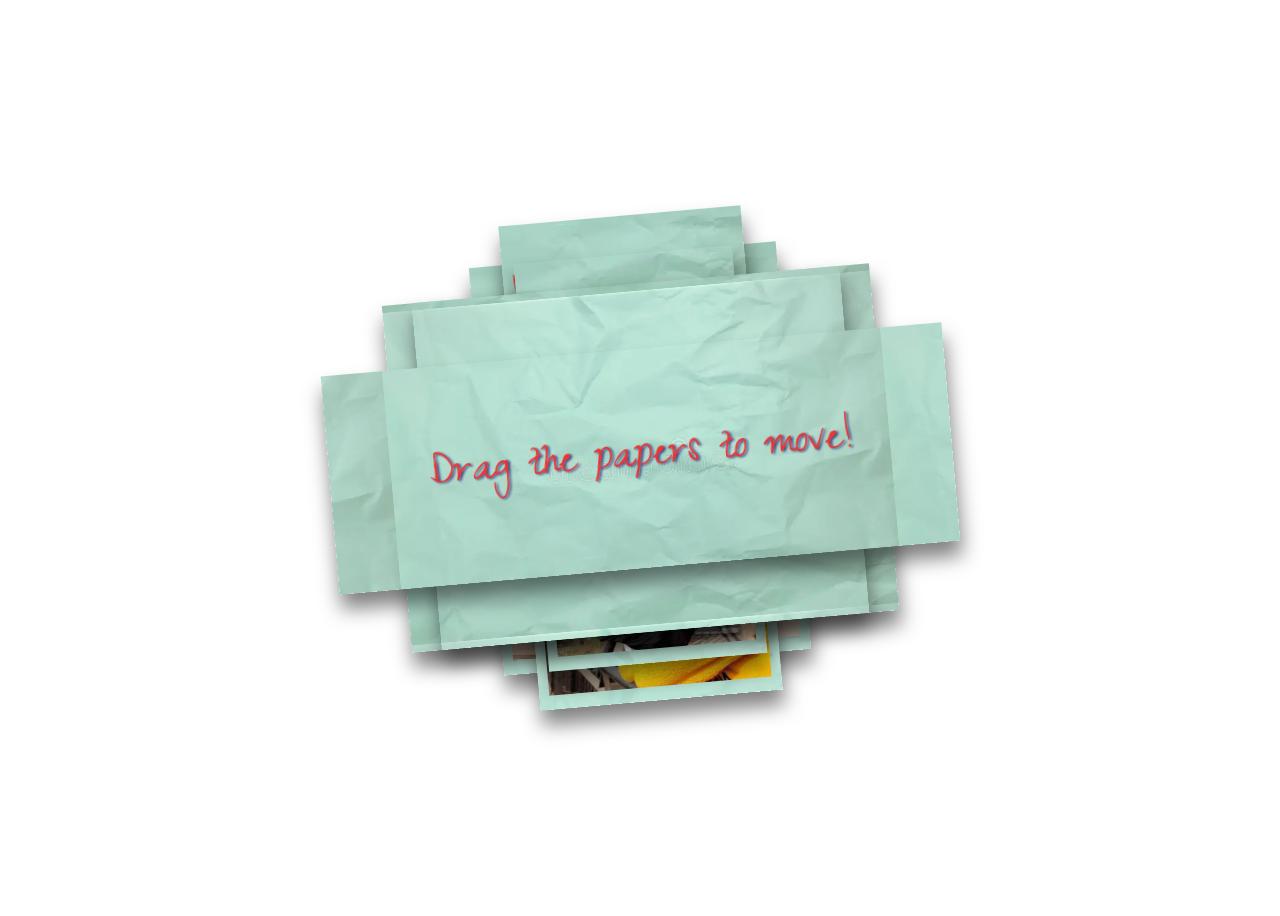
<file: index.html>
<!DOCTYPE html>
<html lang="en" >
<head>
  <meta charset="UTF-8">
  <title>CodePen - Drag Papers ❤️</title>
  <link rel='stylesheet' href='https://fonts.googleapis.com/css2?family=Short+Stack&amp;family=Homemade+Apple&amp;display=swap'><link rel="stylesheet" href="./style.css">
  
  
  
  <link href="https://unpkg.com/aos@2.3.1/dist/aos.css" rel="stylesheet">
 
<style>
  .btn button a{
    text-decoration: none;
   color: white;
  }


  .heart{
  position:absolute;
  top:-50%;
  transform:rotate(-45deg);
  -webkit-transform:rotate(-45deg);
  -moz-transform:rotate(-45deg);
  -m-transform:rotate(-45deg);
}
.heart:before{
  position:absolute;
  top:-50%;
  left:0;
  display:block;
  content:"";
  width:100%;
  height:100%;
  background:inherit;
  border-radius:100%;
}
.heart:after{
  position:absolute;
  top:0;
  right:-50%;
  display:block;
  content:"";
  width:100%;
  height:100%;
  background:inherit;
  border-radius:100%;
}

@keyframes love {
  0%{top:110%}
}
@-webkit-keyframes love {
  0%{top:110%}
}
@-moz-keyframes love {
  0%{top:110%}
}
@-ms-keyframes love {
  0%{top:110%}
}


  
</style>
 
</head>
<body>
<!-- partial:index.partial.html -->

<div class="paper heart1">

</div>

<div class="paper image">
<p>So you would like </p>
<p>to come..?</p>
<div class="btn" style=" margin-left: 10px; ">
<button style="margin-left: 20px;background-color: rgba(0, 0, 0, 0.797); height:50px; width:50px;"><a href="https://www.instagram.com/lovish_5794/" >Yes</a></button>
<button style="margin-left: 20px;background-color:  rgba(0, 0, 0, 0.797); height:50px; width:50px;" ><a href="thank.html">No</a></button>
</div>
</div>

<div class="paper image">
  <p > will you like to grab</p>
  <p>a cup of coffe with me?☕️ </p>
  <img src="images/k2.jpg" />
</div>

<div class="paper image">
  <p> I dont know how but,</p>
    <p>I am getting attracted </p>
    <p >towords you 😍 </p>
   <img src="images/k1.jpg" />
</div>


<div class="paper image">
  <p>How can be </p>
   <p> someone so cute ❤️ </p>

  <img src="images/k3.jpg" />
</div>



<div class="paper red">
<p class="p1"> and My Favorite</p>
<p class="p2">Person 😍</p>
</div>

<div class="paper">
<p class="p1">You are Cute </p>
  <p class="p1">Amazing <span style="color: red !important;">❤️</span></p>
</div>

<div class="paper">
<p class="p1">Drag the papers to move!</p>
</div>

<div class="bg_heart">
</div>

<!-- partial -->
  <!-- <script src="./script.js"></script> -->
 <script src="./mobile.js"></script>

<script>
  
  var love = setInterval(function(){
    var r_num = Math.floor(Math.random() * 40) + 1;
    var r_size = Math.floor(Math.random() * 65) + 10;
    var r_left = Math.floor(Math.random() * 100) + 1;
    var r_bg = Math.floor(Math.random() * 25) + 100;
    var r_time = Math.floor(Math.random() * 5) + 5;
    $('.bg_heart').append("<div class='heart' style='width:"+r_size+"px;height:"+r_size+"px;left:"+r_left+"%;background:rgba(255,"+(r_bg-25)+","+r_bg+",1);-webkit-animation:love "+r_time+"s ease;-moz-animation:love "+r_time+"s ease;-ms-animation:love "+r_time+"s ease;animation:love "+r_time+"s ease'></div>");
    
    $('.bg_heart').append("<div class='heart' style='width:"+(r_size-10)+"px;height:"+(r_size-10)+"px;left:"+(r_left+r_num)+"%;background:rgba(255,"+(r_bg-25)+","+(r_bg+25)+",1);-webkit-animation:love "+(r_time+5)+"s ease;-moz-animation:love "+(r_time+5)+"s ease;-ms-animation:love "+(r_time+5)+"s ease;animation:love "+(r_time+5)+"s ease'></div>");
    
    
  },500);
  
  </script>
  
  <script src="https://cdnjs.cloudflare.com/ajax/libs/jquery/3.2.1/jquery.min.js"></script>

</body>
</html>
</file>
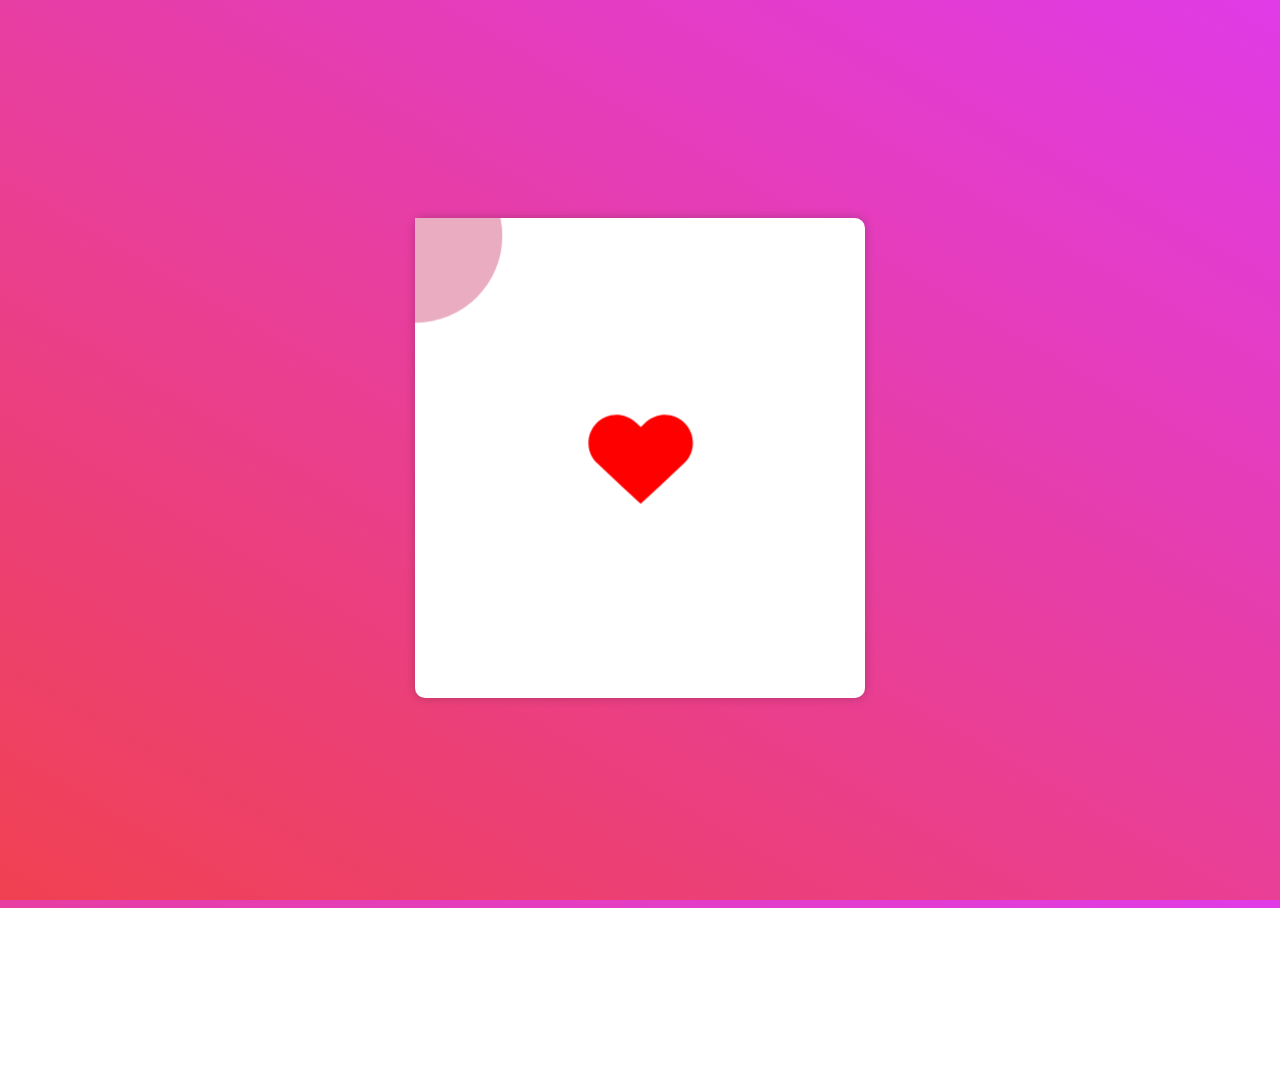
<file: thank.html>
<!DOCTYPE html>
<html lang="en">
<head>
    <meta charset="UTF-8">
    <meta name="viewport" content="width=device-width, initial-scale=1.0">
    <title>Thankyou</title>
    <style>
      *, *:before, *:after {
  box-sizing: border-box;
}

html {
  -webkit-font-smoothing: antialiased;
  -moz-osx-font-smoothing: grayscale;
  font-feature-settings: "liga", "kern";
  overflow: hidden;
  height: 100%;
}

body {
  overflow: hidden;
  height: 100%;
  display: flex;
  justify-content: center;
  align-items: center;
  background: #1dd2af;
  background: linear-gradient(-150deg,#E03BE7,#F04151);
}

svg {
  height: 100%;
  width: 100%;
  -webkit-tap-highlight-color: rgba(0, 0, 0, 0);
}

.container {
  position: relative;
  height: 30rem;
  width: 50vh;
  background: white;
  border-radius: 10px;
  box-shadow: 0 0 10px rgba(25,25,25,.25);
  
}

$duration: 2s; /* Change to your desired duration */

@keyframes heart { 
  0% { transform: scale(1); }
  17.5% { transform: scale(0.8); }
}


#Heart_2_ {
  cursor: pointer;
  will-change: transform;
  transform-origin: 50% 50%;
  animation: heart $duration cubic-bezier(.17, .89, .32, 1.49);
  fill: #ff0000; 
}



@keyframes fadeInDown {
  to {
    opacity: 1;
    transform: translate3d(0, 0, 0);
  }
}

#Thanks {
  position: absolute;
  top: 22%;
  left: 0;
  right: 0;
  text-align: center;
  font-family: 'Montserrat', sans-serif;
  color: #13414c;
  font-size: 5vh;
  transform: translate3d(0, 100%, 0);
  opacity: 0;
  animation: fadeInDown 1s ease-out;
  animation-fill-mode: forwards;
  animation-delay: $duration;
}

@keyframes bubble { 
  0%,100% { transform: scale(0); opacity: 0; stroke-width: 0; stroke: rgba(#E9ACC1, 0); }
  15% { fill: #E9ACC1; }
  50% { transform: scale(1); opacity: 1; stroke: #E9ACC1; stroke-width: 6; }
  100% { fill: rgba(#E9ACC1, 0); }
}

#Circle {
  fill: #E9ACC1;
  will-change: transform;
  transform: scale(0);
  transform-origin: 50% 50%;
  animation: bubble $duration cubic-bezier(.21, .61, .35, 1);
  animation-fill-mode: forwards;
  animation-delay: ($duration / 6);
  /* Add these lines to adjust the position */
  position: absolute;
  top: 50%; /* Adjust the top position */
  left: 50%; /* Adjust the left position */
  transform: translate(-50%, -50%); /* Center the heart */
}


@keyframes particle { 
  0%,100% { opacity: 0; }
  40% { transform: translate(0,0) scale(1) }
  80% { opacity: 1; }
  100% {transform: translate(0,0) scale(0) }
}

[id*=Particle] {
  will-change: transform;
  transform-origin: 50% 50%;
  transform-box: fill-box;
  opacity: 0;
  animation: particle ($duration * 1.5) cubic-bezier(.21, .61, .35, 1);
  animation-fill-mode: forwards;
  animation-delay: ($duration / 4);
}

@for $i from 1 through 18 {
  [id*=Particle]:nth-child(#{$i}) {
    $dur: random(1000) + 1000ms;
    animation-duration: $dur;
  } 
}

[id*=Particle]:nth-child(1) {
  transform: translate(500%,500%) scale(0);
}

[id*=Particle]:nth-child(2) {
  transform: translate(250%,500%) scale(0);
}

[id*=Particle]:nth-child(3) {
  transform: translate(0,500%) scale(0);
}

[id*=Particle]:nth-child(4) {
  transform: translate(-250%,500%) scale(0);
}

[id*=Particle]:nth-child(5) {
  transform: translate(-500%,500%) scale(0);
}

[id*=Particle]:nth-child(6) {
  transform: translate(-500%,250%) scale(0);
}

[id*=Particle]:nth-child(7) {
  transform: translate(-500%,0%) scale(0);
}

[id*=Particle]:nth-child(8) {
  transform: translate(-500%,-250%) scale(0);
}

[id*=Particle]:nth-child(9) {
  transform: translate(-500%,-500%) scale(0);
}

[id*=Particle]:nth-child(10) {
  transform: translate(-250%,-500%) scale(0);
}

[id*=Particle]:nth-child(11) {
  transform: translate(0%,-500%) scale(0);
}

[id*=Particle]:nth-child(12) {
  transform: translate(250%,-500%) scale(0);
}

[id*=Particle]:nth-child(13) {
  transform: translate(500%,-500%) scale(0);
}

[id*=Particle]:nth-child(14) {
  transform: translate(500%,-250%) scale(0);
}

[id*=Particle]:nth-child(15) {
  transform: translate(500%,0%) scale(0);
}

[id*=Particle]:nth-child(16) {
  transform: translate(500%,250%) scale(0);
}

[id*=Particle]:nth-child(17) {
  transform: translate(500%,500%) scale(0);
}

[id*=Particle]:nth-child(18) {
  transform: translate(500%,500%) scale(0);
}



    </style>
</head>
<body>
  <div class="container">
    <svg version="1.1" id="Layer_1" xmlns="http://www.w3.org/2000/svg" xmlns:xlink="http://www.w3.org/1999/xlink" x="0px" y="0px"
       viewBox="0 0 269 264" style="enable-background:new 0 0 269 264;" xml:space="preserve">
    <style type="text/css">
      .st1{fill:#9BB133;}
      .st2{fill:#E7E43B;}
      .st3{fill:#6BABBD;}
      .st4{fill:#38B133;}
      .st5{fill:#E03BE7;}
      .st6{fill:#E9ACC1;}
      .st7{fill:#F04151;}
      .st8{fill:#13414C;}
      .st9{font-family:'Montserrat-Regular';}
      .st10{font-size:23.9043px;}
    </style>
    <g>
      <path id="Particle" class="st1" d="M84.7,71.5c-4.1-3.6-8.1-3.9-10.1-6.4c-1.2-1.5-1.3-4.2,0.4-5.6s4.6-0.6,5.9,0.5
        C83.8,62.3,82.4,67.1,84.7,71.5z"/>
      <path id="Particle_3_" class="st2" d="M100.5,49.6c-2-5.1-5.5-7.1-6.1-10.3c-0.4-1.9,0.7-4.4,2.9-4.8c2.2-0.5,4.4,1.5,5.1,3.1
        C103.8,41,100.4,44.6,100.5,49.6z"/>
      <path id="Particle_1_" class="st3" d="M134.9,63.9c0-5.4-2.4-8.6-1.8-11.8c0.4-1.9,2.3-3.8,4.5-3.4c2.2,0.4,3.5,3.1,3.5,4.8
        C141.2,57.1,136.7,59.2,134.9,63.9z"/>
      <path id="Particle_2_" class="st4" d="M170.5,47.1c-0.3-3.9-2.9-4.3-2-7.4c0.5-1.8,2.6-3.6,4.8-3s3.2,3.4,3.1,5
        C176.1,45.4,172.6,44.1,170.5,47.1z"/>
      <path id="Particle_10_" class="st1" d="M171.7,77.1c3.6-4.1,3.9-8.1,6.4-10.1c1.5-1.2,4.2-1.3,5.6,0.4c1.4,1.7,0.6,4.6-0.5,5.9
        C180.9,76.2,176.1,74.8,171.7,77.1z"/>
      <path id="Particle_4_" class="st5" d="M203.7,86c4.1-3.6,8.1-3.9,10.1-6.4c1.2-1.5,1.3-4.2-0.4-5.6c-1.7-1.4-4.6-0.6-5.9,0.5
        C204.7,76.8,206.1,81.6,203.7,86z"/>
      <path id="Particle_13_" class="st2" d="M221.7,107.9c5.1-2,7.1-5.5,10.3-6.1c1.9-0.4,4.4,0.7,4.8,2.9c0.5,2.2-1.5,4.4-3.1,5.1
        C230.3,111.2,226.7,107.8,221.7,107.9z"/>
      <path id="Particle_11_" class="st3" d="M205,131.4c5.4,0,8.6-2.4,11.8-1.8c1.9,0.4,3.8,2.3,3.4,4.5c-0.4,2.2-3.1,3.5-4.8,3.5
        C211.7,137.6,209.6,133.1,205,131.4z"/>
      <path id="Particle_12_" class="st4" d="M205,169.9c3.9-0.3,4.3-2.9,7.4-2c1.8,0.5,3.6,2.6,3,4.8c-0.6,2.2-3.4,3.2-5,3.1
        C206.6,175.5,208,172,205,169.9z"/>
      <path id="Particle_5_" class="st1" d="M184.6,187.1c4.1,3.6,8.1,3.9,10.1,6.4c1.2,1.5,1.3,4.2-0.4,5.6c-1.7,1.4-4.6,0.6-5.9-0.5
        C185.5,196.3,186.9,191.5,184.6,187.1z"/>
      <path id="Particle_8_" class="st2" d="M155.5,193.1c2,5.1,5.5,7.1,6.1,10.3c0.4,1.9-0.7,4.4-2.9,4.8c-2.2,0.5-4.4-1.5-5.1-3.1
        C152.2,201.7,155.7,198.1,155.5,193.1z"/>
      <path id="Particle_6_" class="st3" d="M129.4,214.1c0,5.4,2.4,8.6,1.8,11.8c-0.4,1.9-2.3,3.8-4.5,3.4c-2.2-0.4-3.5-3.1-3.5-4.8
        C123.1,220.9,127.7,218.8,129.4,214.1z"/>
      <path id="Particle_7_" class="st4" d="M111.3,197.4c0.3,3.9,2.9,4.3,2,7.4c-0.5,1.8-2.6,3.6-4.8,3c-2.2-0.6-3.2-3.4-3.1-5
        C105.8,199.1,109.2,200.4,111.3,197.4z"/>
      <path id="Particle_14_" class="st1" d="M85.6,191.1c-3.6,4.1-3.9,8.1-6.4,10.1c-1.5,1.2-4.2,1.3-5.6-0.4s-0.6-4.6,0.5-5.9
        C76.4,192.1,81.2,193.5,85.6,191.1z"/>
      <path id="Particle_9_" class="st5" d="M73.7,165.1c-4.1,3.6-8.1,3.9-10.1,6.4c-1.2,1.5-1.3,4.2,0.4,5.6c1.7,1.4,4.6,0.6,5.9-0.5
        C72.8,174.3,71.4,169.5,73.7,165.1z"/>
      <path id="Particle_17_" class="st2" d="M55.1,150c-5.1,2-7.1,5.5-10.3,6.1c-1.9,0.4-4.4-0.7-4.8-2.9c-0.5-2.2,1.5-4.4,3.1-5.1
        C46.6,146.7,50.2,150.1,55.1,150z"/>
      <path id="Particle_15_" class="st3" d="M59.4,114.8c-5.4,0-8.6,2.4-11.8,1.8c-1.9-0.4-3.8-2.3-3.4-4.5c0.4-2.2,3.1-3.5,4.8-3.5
        C52.7,108.5,54.8,113.1,59.4,114.8z"/>
      <path id="Particle_16_" class="st4" d="M82.6,93.7c-3.9,0.3-4.3,2.9-7.4,2c-1.8-0.5-3.6-2.6-3-4.8s3.4-3.2,5-3.1
        C81,88.2,79.7,91.6,82.6,93.7z"/>
    </g>
    <g id="Circle">
      <circle cx="134.7" cy="131.1" r="52"/>
    </g>
    <path id="Heart_2_" class="st7" d="M131.9,110.7c-6.8-6.3-17.4-6-23.7,0.8c-6.3,6.8-6,17.4,0.8,23.7l14.4,13.5l11.5,10.7l11.5-10.7
      l14.4-13.5c6.8-6.3,7.1-16.9,0.8-23.7c-6.3-6.8-16.9-7.1-23.7-0.8l-2.9,2.7"/>
    </svg>
    <h1 id="Thanks">Thanks for giving your precious time! and by the way keep smiling because when you are smiling, you looks awesome.</h1>
    </div>
           
            
           
      <script>
        function addListener() {
  var btn = document.querySelector('#Heart_2_');
  btn.addEventListener("click", restart, false);  
}

function restart() {
  var container = document.querySelector('#Layer_1');
  var newContainer = container.cloneNode(true);
  container.parentNode.replaceChild(newContainer, container);
  addListener();
}

addListener();


      </script>
</html>
</file>
<file: style.css>
@import url('https://fonts.googleapis.com/css2?family=Zeyada&display=swap');

body {
  height: 100vh;
  display: flex;
  align-items: center;
  justify-content: center;
  background-image: url("https://i.pinimg.com/originals/51/d8/37/51d8374126446d495348b6032202126f.jpg");
  background-size: 1000px;
  background-position: center center;
  background-repeat: no-repeat;
  background-size: cover;
  overflow: hidden;
  font-size: 16px; /* Set a base font size */
}

/* Media query for smaller screens (e.g., mobile devices) */
@media only screen and (max-width: 600px) {
  body {
    font-size: 14px; /* Adjust font size for smaller screens */
 
  }

  .paper {
    padding: 20px; /* Adjust padding for smaller screens */
  }

  .paper.image p {
    font-size: 20px; /* Adjust font size for smaller screens */
  }
}

.paper {
  background-image: url("./images/bgimg.webp");
  background-size: 500px;
  background-position: center center;
  padding: 20px 100px;
  /* min-width: 800px; */

  transform: rotateZ(-5deg);
  box-shadow: 1px 15px 20px 0px rgba(0, 0, 0, 0.5);
  position: absolute;
}

.paper.heart1 {
  position: relative;
  width: 300px;
  height: 300px;
  padding: 0;
  border-radius: 50%;
}

.paper.image {
  padding: 10px;
}

.paper.image p {
  font-size: 30px;
}

img {
  max-height: 200px;
  width: 100%;
  user-select: none;
}

.paper.heart1::after {
  content: "";
  background-image: url('https://cdn.pixabay.com/photo/2016/03/31/19/25/cartoon-1294994__340.png');
  width: 100%;
  height: 100%;
  position: absolute;
  top: 0;
  left: 0;
  background-size: 150px;
  background-position: center center;
  background-repeat: no-repeat;
  opacity: 0.6;
}

p {
  font-family: 'Zeyada';
  font-size: 50px;
  color: red;
  opacity: 0.75;
  user-select: none;
  filter: drop-shadow(2px 1.5px 1px rgba(0, 0, 105, 0.9));
}
</file>
